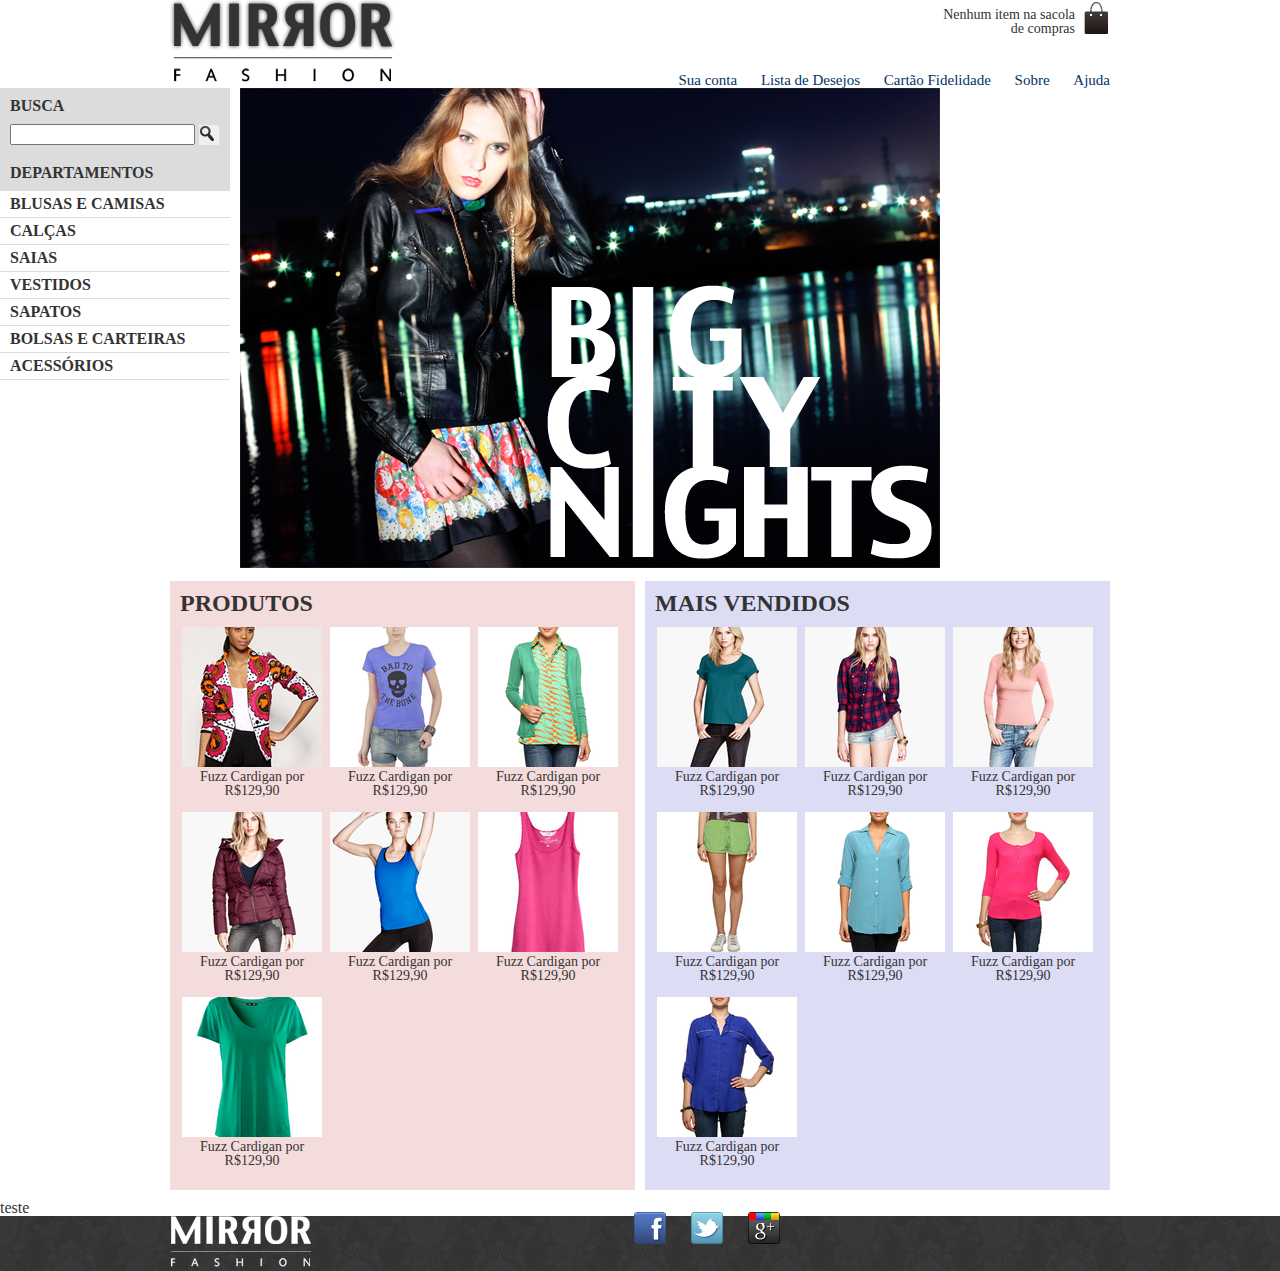
<file: mirrorfashion/index.html>
<!DOCTYPE html>
<html lang="pt-br">
<head>
    <meta charset="UTF-8">
    <meta http-equiv="X-UA-Compatible" content="IE=edge">
    <meta name="viewport" content="width=device-width, initial-scale=1.0">
    <title>Mirror Fashion</title>
    <link rel="stylesheet" href="css/estilos.css">
    <link rel="stylesheet" href="css/reset.css">
</head>
<body>
    <header class="container">
        		<!--[if	lt	IE	9]>
				<script	src="//html5shiv.googlecode.com/svn/trunk/html5.js"></script>
		<![endif]-->
        <h1> <img src="img/logo.png" alt="Logo da Mirro Fashion"></h1>
        <p class="sacola">
            Nenhum item na sacola de compras
        </p>
         
        <nav class="menu-opcoes">
            <ul>
                <li> <a href="#">Sua conta</a></li>
                <li> <a href="#">Lista de Desejos</a></li>
                <li> <a href="#">Cartão Fidelidade</a></li>
                <li> <a href="sobre.html">Sobre</a></li>
                <li> <a href="#">Ajuda</a></li>
            </ul>
        </nav>
    </header>
    <div class="container-destaque">

        <section class="busca">
            <h2>Busca</h2>

            <form >
                <input type="search">
                <button>Buscar</button>
            </form>
        </section>

        <section class="menu-departamentos">
            <h2>Departamentos</h2>

            <nav>
                <ul>
                    <li><a href="#"></a>Blusas e Camisas</li>
                    <li><a href="#"></a>Calças</li>
                    <li><a href="#"></a>Saias</li>
                    <li><a href="#"></a>Vestidos</li>
                    <li><a href="#"></a>Sapatos</li>
                    <li><a href="#"></a>Bolsas e Carteiras</li>
                    <li><a href="#"></a>Acessórios</li>
                </ul>
            </nav>
        </section>

        <section class="banner-destaque">
            <figure>
                <img src="img/destaque-home.png" alt="Promoção: Big City Night">
            </figure>
        </section>
    
        <div class="container paineis">
            <section class="painel novidades">
                <h2>Produtos</h2>
                <ol>
                    <li>
                        <a href="produto.html">
                            <figure>
                                <img src="img/produtos/miniatura1.png" alt="miniatura1">
                                <figcaption>Fuzz Cardigan por R$129,90</figcaption>
                            </figure>
                         </a>
                    </li>
                    <li>
                        <a href="produto.html">
                            <figure>
                                <img src="img/produtos/miniatura2.png" alt="miniatura2">
                                <figcaption>Fuzz Cardigan por R$129,90</figcaption>
                            </figure>
                         </a>
                    </li>
                    <li>
                        <a href="produto.html">
                            <figure>
                                <img src="img/produtos/miniatura3.png" alt="miniatura3">
                                <figcaption>Fuzz Cardigan por R$129,90</figcaption>
                            </figure>
                         </a>
                    </li>
                    <li>
                        <a href="produto.html">
                            <figure>
                                <img src="img/produtos/miniatura4.png" alt="miniatura4">
                                <figcaption>Fuzz Cardigan por R$129,90</figcaption>
                            </figure>
                         </a>
                    </li>
                    <li>
                        <a href="produto.html">
                            <figure>
                                <img src="img/produtos/miniatura5.png" alt="miniatura5">
                                <figcaption>Fuzz Cardigan por R$129,90</figcaption>
                            </figure>
                         </a>
                    </li>
                    <li>
                        <a href="produto.html">
                            <figure>
                                <img src="img/produtos/miniatura6.png" alt="miniatura6">
                                <figcaption>Fuzz Cardigan por R$129,90</figcaption>
                            </figure>
                         </a>
                    </li>
                    <li>
                        <a href="produto.html">
                            <figure>
                                <img src="img/produtos/miniatura7.png" alt="miniatura7">
                                <figcaption>Fuzz Cardigan por R$129,90</figcaption>
                            </figure>
                         </a>
                    </li>
                </ol>

            </section>

            <section class="painel mais-vendidos">
                <h2>Mais Vendidos</h2>
                <ol>
                    <li>
                        <a href="produto.html">
                            <figure>
                                <img src="img/produtos/miniatura8.png" alt="miniatura8">
                                <figcaption>Fuzz Cardigan por R$129,90</figcaption>
                            </figure>
                         </a>
                    </li>
                    <li>
                        <a href="produto.html">
                            <figure>
                                <img src="img/produtos/miniatura9.png" alt="miniatura9">
                                <figcaption>Fuzz Cardigan por R$129,90</figcaption>
                            </figure>
                         </a>
                    </li>
                    <li>
                        <a href="produto.html">
                            <figure>
                                <img src="img/produtos/miniatura10.png" alt="miniatura10">
                                <figcaption>Fuzz Cardigan por R$129,90</figcaption>
                            </figure>
                         </a>
                    </li>
                    <li>
                        <a href="produto.html">
                            <figure>
                                <img src="img/produtos/miniatura11.png" alt="miniatura11">
                                <figcaption>Fuzz Cardigan por R$129,90</figcaption>
                            </figure>
                         </a>
                    </li>
                    <li>
                        <a href="produto.html">
                            <figure>
                                <img src="img/produtos/miniatura12.png" alt="miniatura12">
                                <figcaption>Fuzz Cardigan por R$129,90</figcaption>
                            </figure>
                         </a>
                    </li>
                    <li>
                        <a href="produto.html">
                            <figure>
                                <img src="img/produtos/miniatura13.png" alt="miniatura13">
                                <figcaption>Fuzz Cardigan por R$129,90</figcaption>
                            </figure>
                         </a>
                    </li>
                    <li>
                        <a href="produto.html">
                            <figure>
                                <img src="img/produtos/miniatura14.png" alt="miniatura14">
                                <figcaption>Fuzz Cardigan por R$129,90</figcaption>
                            </figure>
                         </a>
                    </li>
                </ol>


            </section>
        </div>
      <p>teste</p>
    </div>
    <footer>
        <div class="container">
            <img src="img/logo-rodape.png" alt="Logo da Mirror">

            <ul class="social">
                <li><a href="https://www.facebook.com/mirrorfashion">Facebook</a></li>
                <li><a href="https://twitter.com/mirrorfashion">Twitter</a></li>
                <li><a href="https://plus.google.com/mirrorfashion">Google</a></li>
            </ul>
        </div>
    </footer>
</body>
</html>
</file>
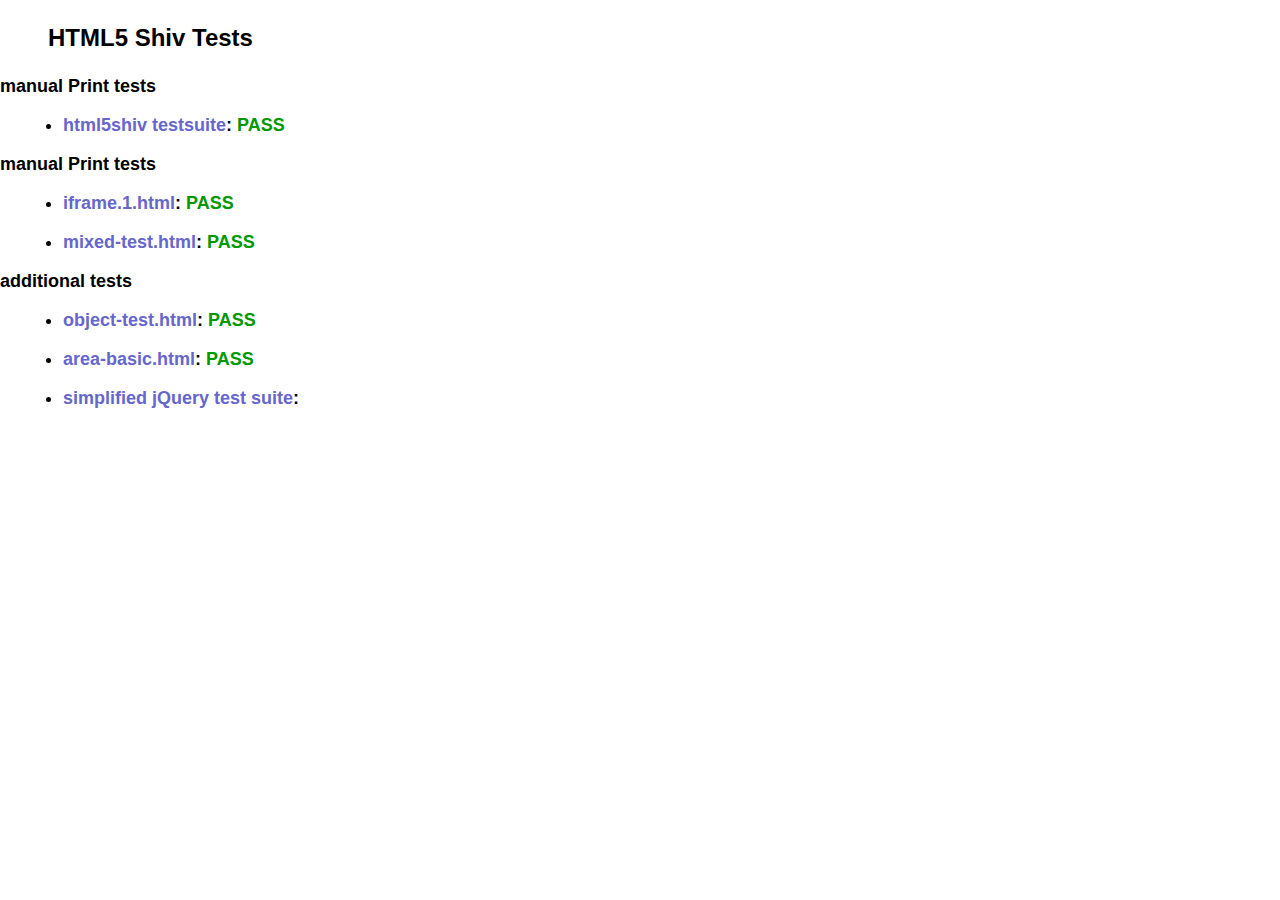
<file: html5shiv-master/test/index.html>
<!doctype html>
<html>
	<head>
		<meta charset="utf-8">
		<title>IE&lt;9 HTML5 Shiv Tests</title>
		<link rel="stylesheet" href="style.css">
		<script src="../src/html5shiv-printshiv.js"></script>
	</head>
	<body>
		<h1>
			HTML5 Shiv Tests
		</h1>
		<h2>manual Print tests</h2>
		<ul>
			<li>
				<a href="html5shiv.html">html5shiv testsuite</a>: <span class="pass">PASS</span>
			</li>
			
		</ul>
		<h2>manual Print tests</h2>
		<ul>
			<li>
				<a href="iframe.1.html">iframe.1.html</a>: <span class="pass">PASS</span>
			</li>
			<li>
				<a href="mixed-test.html">mixed-test.html</a>: <span class="pass">PASS</span>
			</li>
			
		</ul>
		<h2>additional tests</h2>
		<ul>
			
			<li>
				<a href="object-test.html">object-test.html</a>: <span class="pass">PASS</span>
			</li>
			
			<li>
				<a href="highcharts/area-basic.html">area-basic.html</a>: <span class="pass">PASS</span>
			</li>
			<li>
				<a href="jquery-1.7.1/index.html">simplified jQuery test suite</a>:
			</li>
		</ul>
	<body>
</html>
</file>
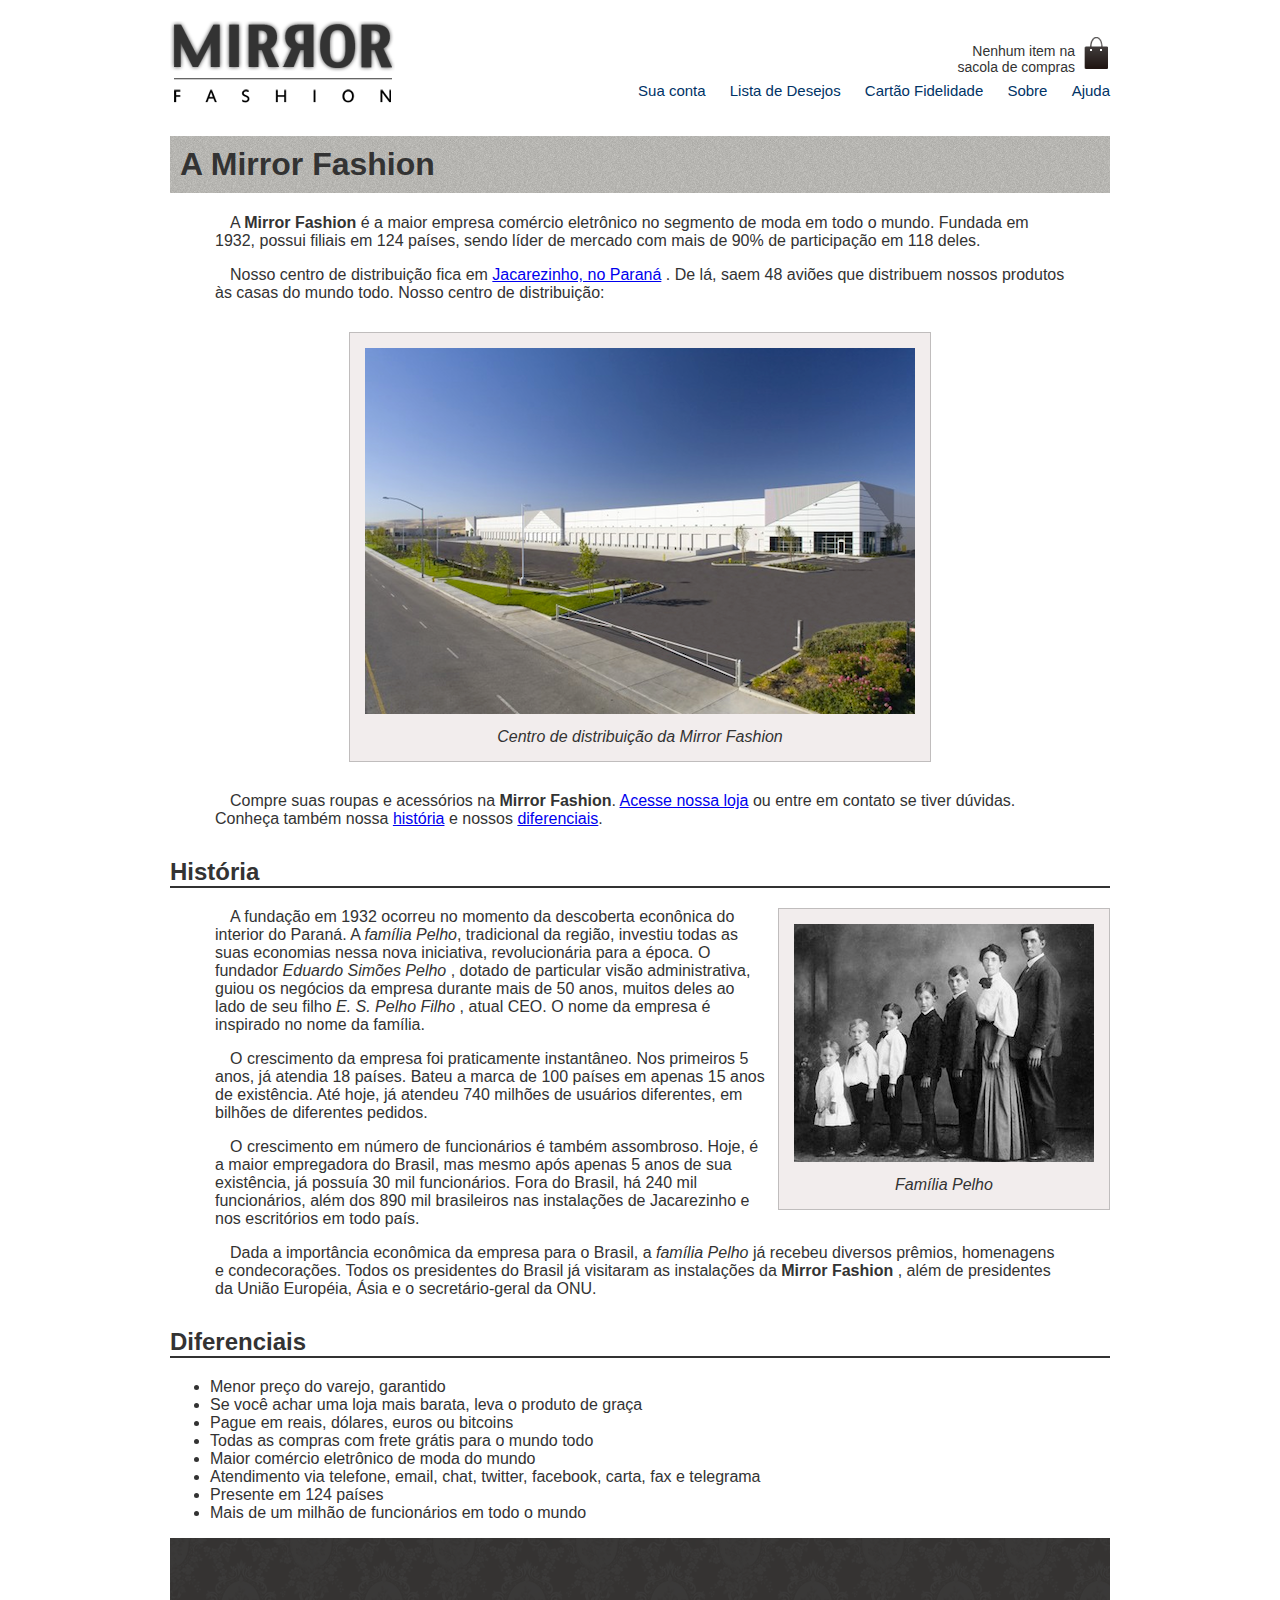
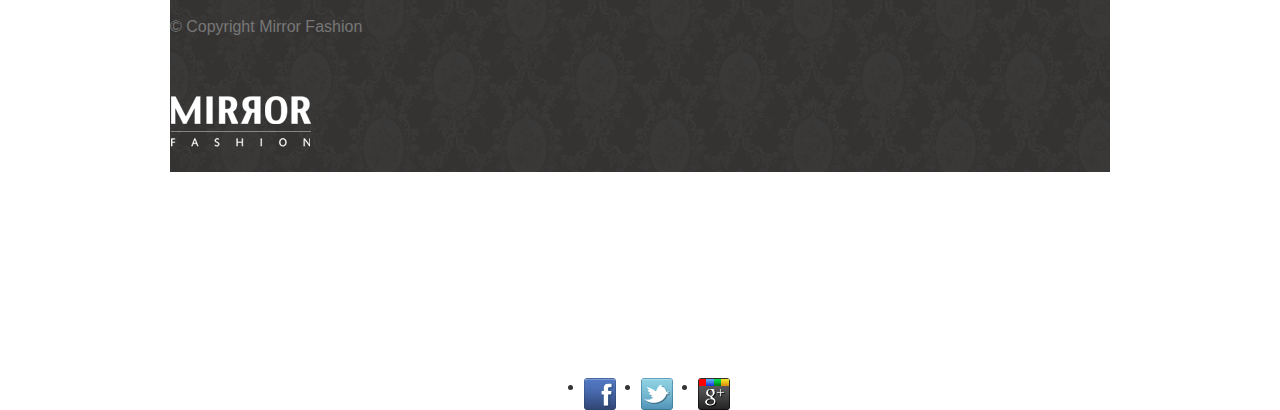
<file: mirrorfashion/sobre.html>
<!DOCTYPE html>
<html lang="pt-br">
<head>
    <meta charset="UTF-8">
    <meta http-equiv="X-UA-Compatible" content="IE=edge">
    <meta name="viewport" content="width=device-width, initial-scale=1.0">
    <title>Sobre a Mirror Fashion</title>
    <link rel="stylesheet" href="css/sobre.css">
    
</head>
<body>

<header class="container">
        		<!--[if	lt	IE	9]>
				<script	src="//html5shiv.googlecode.com/svn/trunk/html5.js"></script>
		<![endif]-->
        <h1> <img src="img/logo.png" alt="Logo da Mirro Fashion"></h1>
        <p class="sacola">
            Nenhum item na sacola de compras
        </p>
         
        <nav class="menu-opcoes">
            <ul>
                <li> <a href="#">Sua conta</a></li>
                <li> <a href="#">Lista de Desejos</a></li>
                <li> <a href="#">Cartão Fidelidade</a></li>
                <li> <a href="sobre.html">Sobre</a></li>
                <li> <a href="#">Ajuda</a></li>
            </ul>
        </nav>
</header>


    <section>
        <article>

    <h1 id="titulo-principal">A Mirror Fashion</h1>

    <p>A <strong>Mirror Fashion</strong> é a maior empresa comércio eletrônico no segmento de moda em todo o mundo. 
    Fundada em 1932, possui filiais em 124 países, sendo líder de mercado com mais de 90% de 
    participação em 118 deles.</p> 
    
    <p> Nosso centro de distribuição fica em <a href="https://www.google.com.br/maps/place/Jacarezinho">Jacarezinho, no Paraná</a> . De lá, saem 48 aviões que 
        distribuem nossos produtos às casas do mundo todo. Nosso centro de distribuição:</p>

        <figure id="centro-distribuicao">
            <img src="img/centro-distribuicao.png" alt="O centro de distribuição da Mirror Fashion">
            <figcaption>Centro de distribuição da Mirror Fashion</figcaption>
         </figure>
    

    <p>Compre suas roupas e acessórios na <strong>Mirror Fashion</strong>. <a href="index.html">Acesse nossa loja</a>  ou entre em contato 
    se tiver dúvidas. Conheça também nossa <a href="#historia">história</a>  e nossos <a href="#diferenciais">diferenciais</a>.</p> 

    </article>
    </section>
    
    <section>
    <article>

    <h2 id="historia"> História</h2>
        <figure id="familia-pelho"> 
            <img src="img/familia-pelho.jpg" alt="Fotografia da família Pelho">

             <figcaption>Família Pelho</figcaption>
        </figure>

    <p>A fundação em 1932 ocorreu no momento da descoberta econônica do interior do Paraná. A 
    <em>família Pelho</em>, tradicional da região, investiu todas as suas economias nessa nova iniciativa, 
    revolucionária para a época. O fundador <em>Eduardo Simões Pelho</em> , dotado de particular visão 
    administrativa, guiou os negócios da empresa durante mais de 50 anos, muitos deles ao lado 
    de seu filho <em>E. S. Pelho Filho</em> , atual CEO. O nome da empresa é inspirado no nome da família.</p>


    <p>O crescimento da empresa foi praticamente instantâneo. Nos primeiros 5 anos, já atendia 18 países. 
        Bateu a marca de 100 países em apenas 15 anos de existência. Até hoje, já atendeu 740 milhões 
        de usuários diferentes, em bilhões de diferentes pedidos.</p>


    <p> O crescimento em número de funcionários é também assombroso. Hoje, é a maior empregadora do 
    Brasil, mas mesmo após apenas 5 anos de sua existência, já possuía 30 mil funcionários. Fora do 
    Brasil, há 240 mil funcionários, além dos 890 mil brasileiros nas instalações de Jacarezinho e 
    nos escritórios em todo país.
    </p> 

    <p>Dada a importância econômica da empresa para o Brasil, a <em>família Pelho</em>  já recebeu diversos prêmios, 
    homenagens e condecorações. Todos os presidentes do Brasil já visitaram as instalações da <strong>Mirror 
        Fashion</strong> , além de presidentes da União Européia, Ásia e o secretário-geral da ONU.</p>
        
    </article>
    </section>
    <section>
        <h2 id="diferenciais">Diferenciais</h2>
        <ul>
            <li>Menor preço do varejo, garantido</li>
            <li>Se você achar uma loja mais barata, leva o produto de graça</li>
            <li>Pague em reais, dólares, euros ou bitcoins</li>
            <li>Todas as compras com frete grátis para o mundo todo</li>
            <li>Maior comércio eletrônico de moda do mundo</li>
            <li>Atendimento via telefone, email, chat, twitter, facebook, carta, fax e telegrama</li>
            <li>Presente em 124 países</li>
            <li>Mais de um milhão de funcionários em todo o mundo</li>
            
        </ul>
    </section>

    
    <footer>
        <div class="container">
            <div id="rodape">
              
        
                &copy; Copyright Mirror Fashion
        
            </div>
            <img src="img/logo-rodape.png" alt="Logo da Mirror">

            <ul class="social">
                <li><a href="https://www.facebook.com/mirrorfashion">Facebook</a></li>
                <li><a href="https://twitter.com/mirrorfashion">Twitter</a></li>
                <li><a href="https://plus.google.com/mirrorfashion">Google</a></li>
            </ul>
        </div>
    </footer>
</body>
</html>
</file>
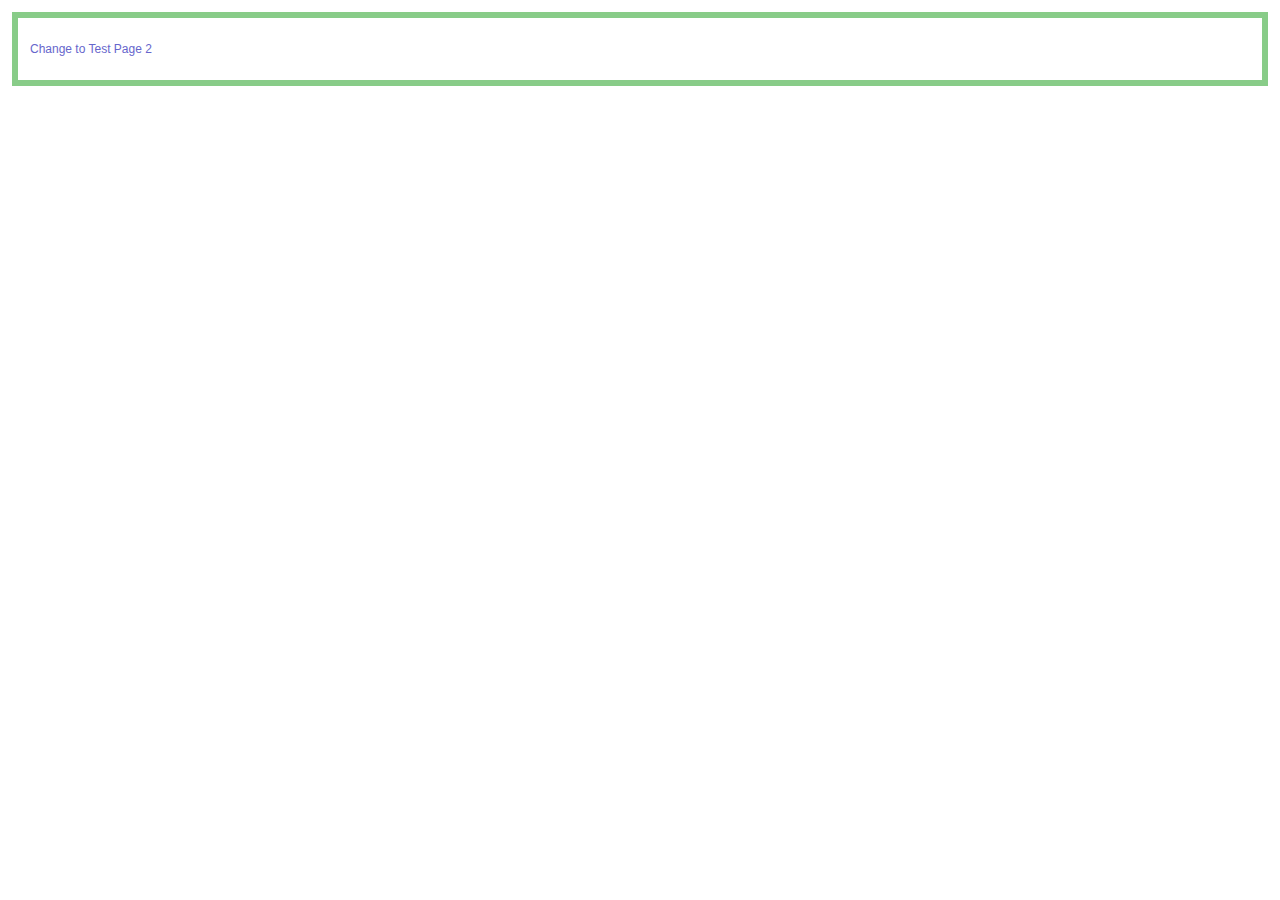
<file: html5shiv-master/test/iframe.1-1.html>
<!doctype html>
<html>
	<head>
		<meta charset="utf-8">
		<title>Test 1</title>
		<link rel="stylesheet" href="style.css">
		<script src="../src/html5shiv-printshiv.js"></script>
	</head>
	<body>
		<section>
			<p><a href="iframe.1-2.html">Change to Test Page 2</a></p>
		</section>
	</body>
</html>
</file>
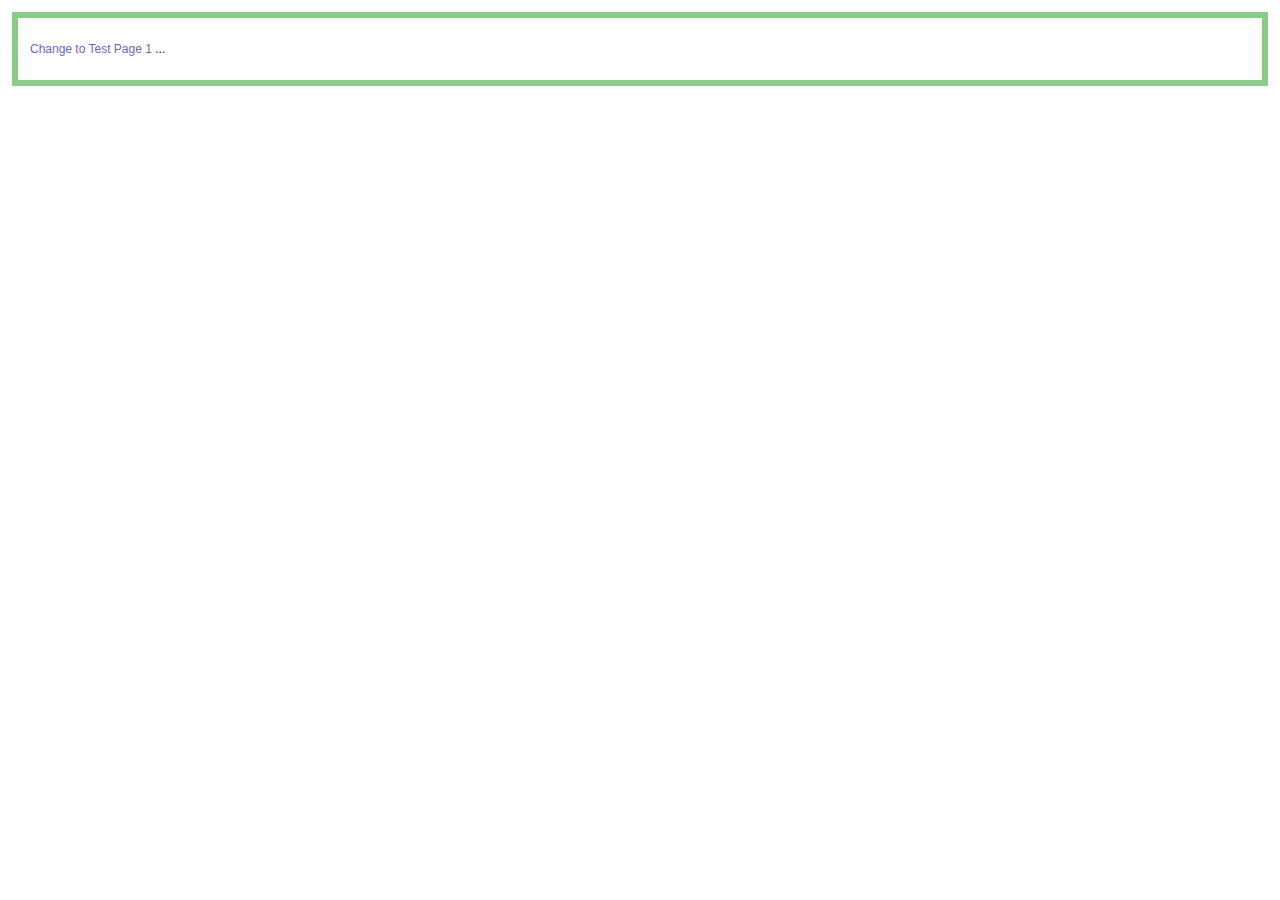
<file: html5shiv-master/test/iframe.1-2.html>
<!doctype html>
<html>
	<head>
		<meta charset="utf-8">
		<title>Test 2</title>
		<link rel="stylesheet" href="style.css">
		<script src="../src/html5shiv-printshiv.js"></script>
	<body>
		<section>
			<p><a href="iframe.1-1.html">Change to Test Page 1</a> <span contenteditable>...</span></p>
		</section>
	</body>
</html>
</file>
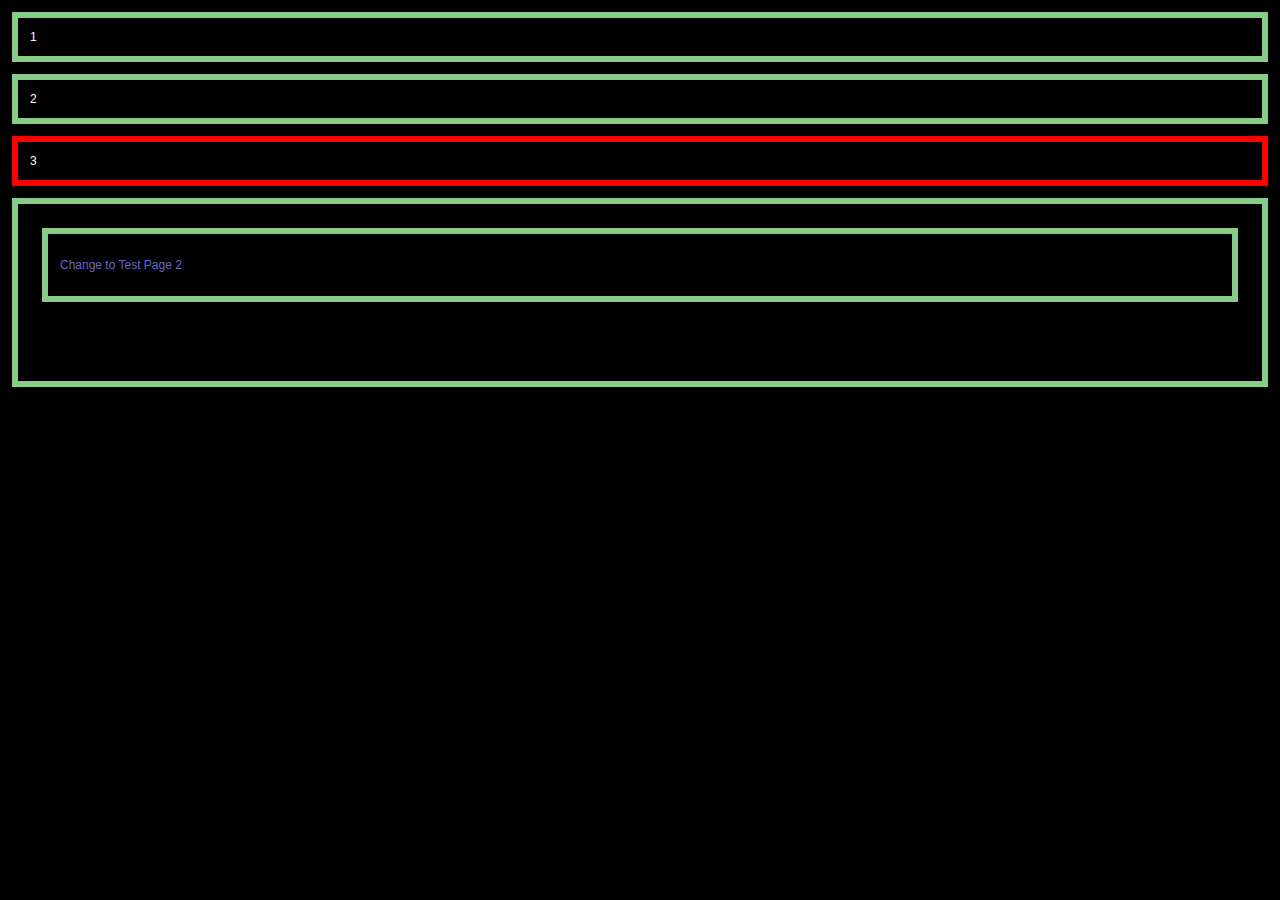
<file: html5shiv-master/test/iframe.1.html>
<!doctype html>
<html>
	<head>
		<meta charset="utf-8">
		<title>HTML5Shiv</title>
		<link rel="stylesheet" href="style.css">
		<style>
			body {
				color: #fff;
				background: url(data/body-crash.jpg);
			}
		</style>
		<script src="../src/html5shiv-printshiv.js"></script>
		<script src="//use.typekit.com/fbz1vwc.js"></script>
		<script>
			Typekit.load();
		</script>
	</head>
	<body>
		<section>1</section>
		<section>2</section>
		<section style="border-color: red;">3</section>
		<section>
			<iframe src="iframe.1-1.html" style="width:100%;height:100%;" frameborder="0"></iframe>
		</section>
	</body>
</html>
</file>
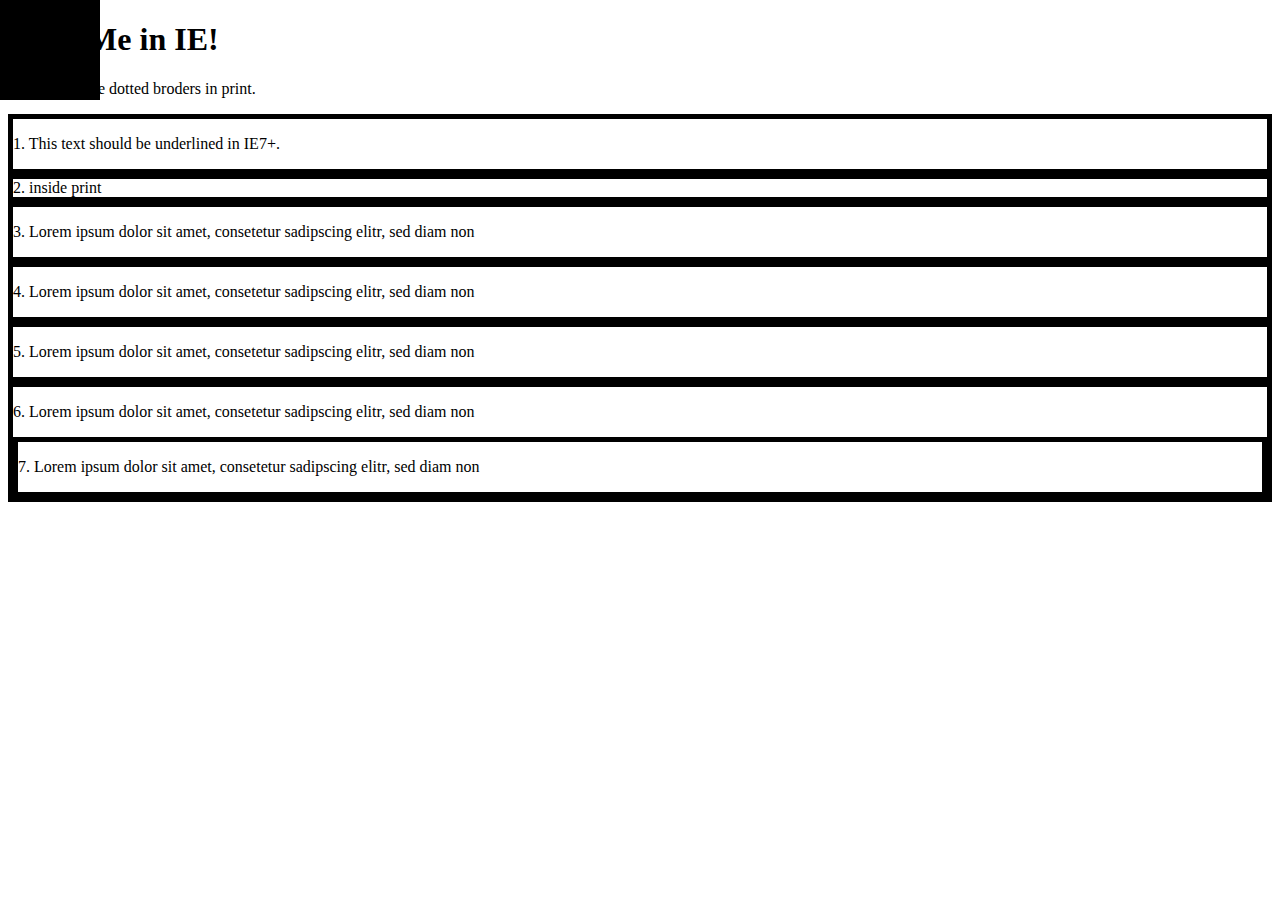
<file: html5shiv-master/test/mixed-test.html>
<!doctype html>
<html>
	<head>
		<meta charset="utf-8">
		<title>IEPP Test Suite</title>
		<link rel="stylesheet" href="data/inline-mixed-media.css">
		<link rel="stylesheet" href="data/inline-print-media.css">
		<link rel="stylesheet" href="data/print.css" media="print">
		<link rel="stylesheet" href="data/screen.css" media="screen, projection">
		<link rel="stylesheet" href="data/print-styles.css" media="print">
		<style>
			body {
				background: url(data/body-crash.jpg) no-repeat;
			}
		</style>
		<style>
			form {
				margin: 0;
			}
			article#inline-print {
				border: 5px solid #000;
			}
			section div article {
				border: 5px solid #000;
			}
			section[data-article="article"] {
				border: 5px solid #000;
			}
		</style>
		<style media="print">
			article#inline-print {
				border: 5px dotted #000;
			}
			section div article {
				border: 5px dotted #000;
			}
			section[data-article="article"] {
				border: 5px dotted #000;
			}
			p+article {
				text-decoration: underline;
			}
		</style>
		<script src="../src/html5shiv-printshiv.js"></script>
		
		<script src="//use.typekit.com/fbz1vwc.js"></script>
		<script>
			Typekit.load();
		</script>
	</head>
	<body id="print-body-id" class="print-body-class">
		<h1>
			Print Me in IE!
		</h1>
		<p>You should see dotted broders in print.</p>
		<article class="inline-mixed-media">
			<p>
				1. This text should be underlined in IE7+.
			</p>
		</article>
		<article class="inline-print-media">
			<form action="/test/ test">
				<div class="inside-of-form">2. inside print</div>
			</form>
		</article>
		<article class="print">
			<p>
				3. Lorem ipsum dolor sit amet, consetetur sadipscing elitr,  sed diam non
			</p>
		</article>
		<div class="print-styles">
			<article>
				<p>
					4. Lorem ipsum dolor sit amet, consetetur sadipscing elitr,  sed diam non
				</p>
			</article>
		</div>
		<article class="print-styles-print">
			<p>
				5. Lorem ipsum dolor sit amet, consetetur sadipscing elitr,  sed diam non
			</p>
		</article>
		<section>
			<div data-article="article">
				<article>
					<p>
						6. Lorem ipsum dolor sit amet, consetetur sadipscing elitr,  sed diam non
					</p>

					<section data-article="article">
						<p>
							7. Lorem ipsum dolor sit amet, consetetur sadipscing elitr,  sed diam non
						</p>
					</section>
				</article>
			</div>
		</section>
	</body>
</html>
</file>
<file: mirrorfashion/css/estilos.css>
.sacola {
    background-image: url(../img/sacola.png);
    background-repeat: no-repeat;
    background-position: top right;
    font-size: 14px;
    padding-right: 35px;
    text-align: right;
    width: 140px;
    padding-top: 8px;
    position: absolute;
    top: 0;
    right: 0;
}
.menu-opcoes ul {
    font-size: 15px;
}
.menu-opcoes a {
    color: #003366;
    text-decoration: none;
}

body {
    color: #333;
    font-family: "Lucida Sans Unicode", "Lucida Grande", sans-serif;
}
.menu-opcoes ul li {
    display: inline;
    margin-left: 20px;
}
.container {
    margin: 0 auto;
    width: 940px;
    
}
header {
    position: relative;

}
.menu-opcoes {
    position: absolute;
    bottom: 0;
    right: 0;
}
.busca, .menu-departamentos {
    background-color: #DCDCDC;
    font-weight: bold;
    text-transform: uppercase;
    margin-right: 10px;
    width: 230px;
    float: left;
}
.menu-departamentos {
    clear: left;
}
.busca h2, .busca form, .menu-departamentos h2 {
    margin: 10px;
}
.menu-departamentos li {
    background-color: white;
    margin-bottom: 1px;
    padding: 5px 10px;
}
.menu-departamentos a {
    color: #333;
    text-decoration: none;
    margin-top: 10px;
    padding-bottom: 10px;
}
.busca input [type = search] {
    width: 170px;
}
.destaque {
    margin-top: 10px;
}
.painel {
    margin: 10px 0;
    padding: 10px;
    width: 445px;
}
.novidades {
    float: left;
    background-color: #F5DCDC;
}
.mais-vendidos {
    float: right;
    background-color: #dcdcf5;
}

.painel li {
    display: inline-block;
    vertical-align: top;
    width: 140px;
    margin: 2px;
    padding-bottom: 10px;
}
.painel h2 {
    font-size: 24px;
    text-transform: uppercase;
    font-weight: bold;
    margin-bottom: 10px;
}
.painel a {
    color: #333;
    font-size: 14px;
    text-decoration: none;
    text-align: center;
}
.social a {
    height: 32px;
    width: 32px;
    display: block;
    text-indent: -9999px;
}
footer {
    background-image: url(../img/fundo-rodape.png);
    clear: both;
    padding: 20px 0;
}

footer.container {
    position: relative;
}

.social {
    position: absolute;
    top: 12px;
    right: 0;
}


.social a[href="https://www.facebook.com/mirrorfashion"] {

    height: 32px;
    width: 32px;
    background-image: url(../img/facebook.png);

}
.social a[href="https://twitter.com/mirrorfashion"] {
    background-image: url(../img/twitter.png);
}
.social a[href="https://plus.google.com/mirrorfashion"] {

    background-image: url(../img/googleplus.png);
} 
.social li {
    float: left;
    margin-left: 25px;

    position: relative;
    top: 1200px;
    right: 500px;
}
.busca button {
    background-image: url(../img/busca.png);
    background-repeat: no-repeat;
    border: none;

    width: 20px;
    height: 20px;
    /*aqui é uma técnica para colocar uma imagem encima do texto e 
     o text-indent negativo faz com que o texto saia da área de visão do usuário
    e deixando somente a imagem*/
    text-indent: -9999px;
}
</file>
<file: html5shiv-master/test/style.css>
@import url(style.all.css);
@import url(style.print.css);
</file>
<file: mirrorfashion/css/sobre.css>
.sacola {
    background-image: url(../img/sacola.png);
    background-repeat: no-repeat;
    background-position: top right;
    font-size: 14px;
    padding-right: 35px;
    text-align: right;
    width: 140px;
    padding-top: 8px;
    position: absolute;
    top: 0;
    right: 0;
}

.menu-opcoes ul {
    font-size: 15px;
}
.menu-opcoes a {
    color: #003366;
    text-decoration: none;
}
.menu-opcoes ul li {
    display: inline;
    margin-left: 20px;
}
.container {
    margin: 0 auto;
    width: 940px;
    
}
header {
    position: relative;

}
.menu-opcoes {
    position: absolute;
    bottom: 0;
    right: 0;
}

#titulo-principal{
    background-image: url(../img/sobre-background.jpg);
    padding: 10px;
}

h2 {
    border-bottom: 2px solid #333333;
    margin-top: 30px;
}
p {
    padding: 0 45px;
    text-indent: 15px;
}
figure {
    background-color: #F2EDED;
    border: 1px solid #c0bdbd;
    text-align: center;
    padding: 15px;
    margin: 30px;
}
figcaption {
    font-style: italic;
    text-align: center;
    margin-top: 10px;
    
}
body {
    color: #333333;
    font-family: "Lucida Sans Unicode", "Lucida Grande", sans-serif;
    margin-left: auto;
    margin-right: auto;
    width: 940px;
}
body header {
    color: #333;
    font-family: "Lucida Sans Unicode", "Lucida Grande", sans-serif;
}
#centro-distribuicao {
    margin-left: auto;
    margin-right: auto;
    width: 550px;

}
#rodape {
    color: #777;
    margin: 30px 0;
    padding: 30px 0;
}
#rodape img {
    margin-right: 30px;
    vertical-align: middle;
    width: 94px;
}
#familia-pelho {
    float: right;
    margin: 0 0 10px 10px;
}

footer {
    background-image: url(../img/fundo-rodape.png);
    clear: both;
    padding: 20px 0;
}

footer.container {
    position: relative;
}

.social {
    position: absolute;
    top: 12px;
    right: 0;
}

.social a {
    height: 32px;
    width: 32px;
    display: block;
     /*aqui é uma técnica para colocar uma imagem encima do texto e 
     o text-indent negativo faz com que o texto saia da área de visão do usuário
    e deixando somente a imagem*/
    
    text-indent: -9999px;
}
.social a[href="https://www.facebook.com/mirrorfashion"] {
    background-image: url(../img/facebook.png);
}
.social a[href="https://twitter.com/mirrorfashion"] {
    background-image: url(../img/twitter.png);
}
.social a[href="https://plus.google.com/mirrorfashion"] {
    background-image: url(../img/googleplus.png);
} 
.social li {
    float: left;
    margin-left: 25px;
    position: relative;
    top: 1950px;
    right: 550px;
    
}
</file>
<file: html5shiv-master/test/data/inline-mixed-media.css>
@media screen, handheld {
	article.inline-mixed-media {
		border: 5px solid #000;
	}
}

@media print  {
	article.inline-mixed-media {
		border: 5px dotted #000;
	}
}
</file>
<file: html5shiv-master/test/data/inline-print-media.css>
.inline-print-media form {
	border: 5px solid #000;
}
@media print  {
	.inline-print-media form {
		border: 5px dotted #000;
	}
}
</file>
<file: html5shiv-master/test/data/print.css>
article.print {
	border: 5px dotted #000;
}
</file>
<file: html5shiv-master/test/data/screen.css>
article.print {
	border: 5px solid #000;
}
.print-styles article {
	border: 5px solid #000;
}
article.print-styles-print {
	border: 5px solid #000;
}
</file>
<file: html5shiv-master/test/data/print-styles.css>
.print-styles article {
	border: 5px dotted #000;
}
@media print {
	article.print-styles-print {
		border: 5px dotted #000;
	}
}
</file>
